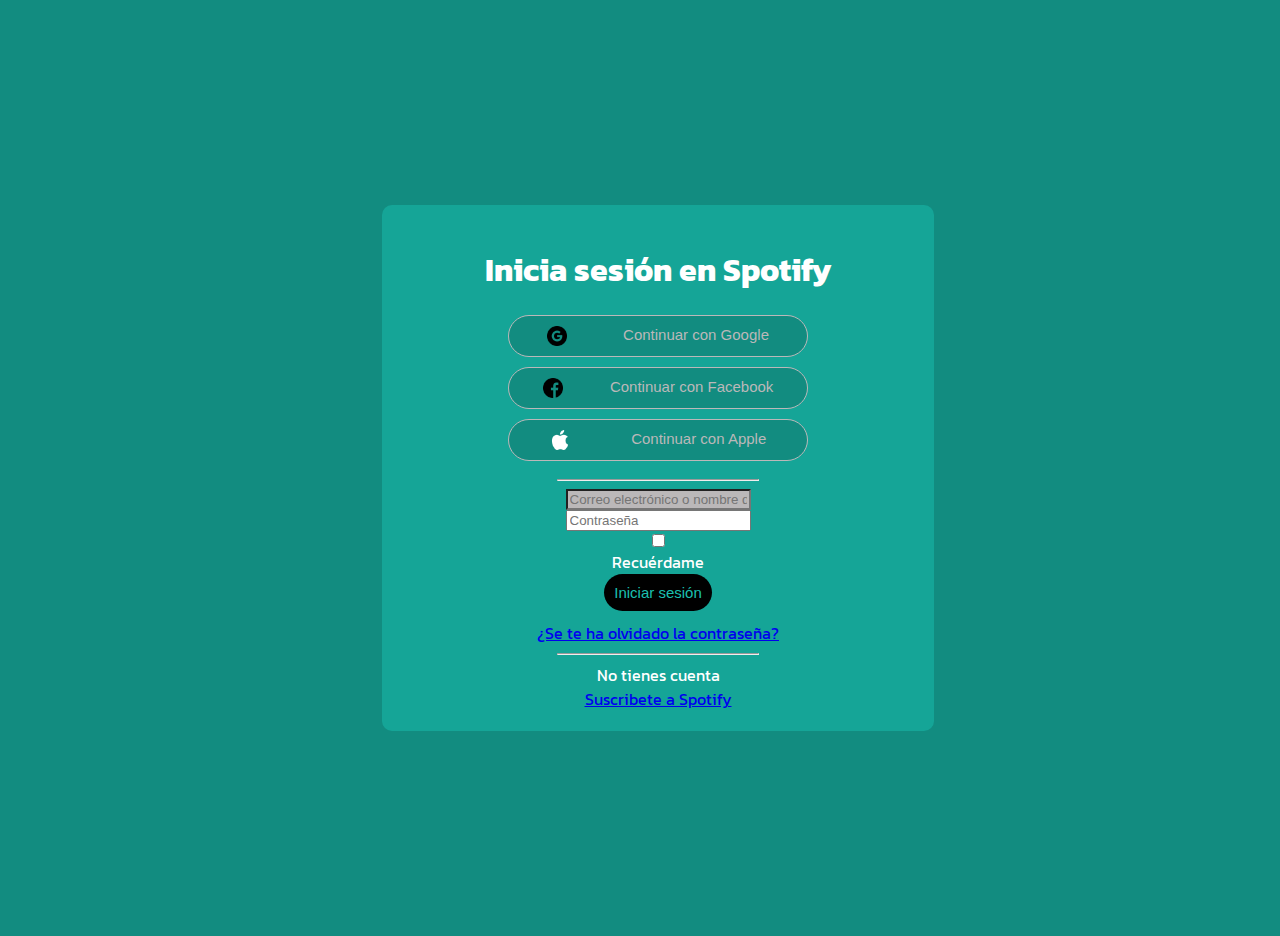
<file: pages/login.html>
<!DOCTYPE html>
<html lang="en">

<head>
    <meta charset="UTF-8">
    <meta name="viewport" content="width=device-width, initial-scale=1.0">
    <link rel="icon" href="../IMG/spotify.png">
    <title>Iniciar sesión - Spotify</title>
    <style>
        @import url('https://fonts.googleapis.com/css2?family=Damion&family=Homenaje&family=Josefin+Sans:wght@300;400&family=Kanit:wght@300&family=Mohave:wght@300&family=Oswald:wght@200&family=Space+Grotesk&display=swap');

        :root {
            --color-1: #FA6900;
            --color-2: #FFFFFF;
            --color-3: #F38630;
            --color-4: #EBE4E6;
            --color-5: #128C80;
            --color-6: #15a597;
            --color-7: #1bc0b0;
        }

        body {
            color:white;
            overflow: hidden;
            font-family: 'Kanit', sans-serif;
            background-color: var(--color-5);
            width: 100vw;
            height: 100vh;
            padding: 10px;
            display: flex;
            justify-content: center;
            align-items: center;
        }

        main{
            width: 40%;
            padding: 20px;
            border-radius: 10px;
            display: flex;
            align-items: center;
            flex-direction: column;
            background-color: #15a597;
        }
        .botonIS{          
            display: flex;  
            background-color: var(--color-5);
            border: 1px solid #bbb8b9;
            color:#bbb8b9;
            width: 300px;
            justify-content: space-around;
        }
        button{
            padding: 10px;
            border-radius: 50px;
            font-size: 15px;
            margin-bottom: 10px;
        }
        .botonIS:hover{
            border: 1px solid #fff;
            color:#fff;
            cursor: pointer;
        }
        hr{
            width: 200px;
        }
        .iS{
            background-color: black;
            color: #1bc0b0;
            border:none;
        }
        .iS:hover{
            transform: scale(1.02);
            cursor: pointer;
        }
        input[type="text"]{
            background-color: #bbb8b9;
            color: black;
        }
    </style>
</head>

<body>
    <header></header>
    <main>
        <h1>Inicia sesión en Spotify</h1>
        <button class="botonIS"><img src="../IMG/google.png" height="20" width="20">Continuar con Google</button>
        <button class="botonIS"><img src="../IMG/facebook.png" height="20" width="20">Continuar con Facebook</button>
        <button class="botonIS"><img src="../IMG/apple.png" height="20" width="20">Continuar con Apple</button>
        <hr>
        <input type="text" placeholder="Correo electrónico o nombre de usuario">
        <input type="password" placeholder="Contraseña">
        <input type="checkbox"><span>Recuérdame</span>
        <button class="iS">Iniciar sesión</button>
        <a href="#">¿Se te ha olvidado la contraseña?</a>
        <hr>
        <span>No tienes cuenta</span><a href="#"> Suscribete a Spotify</a>
    </main>
</body>

</html>
</file>
